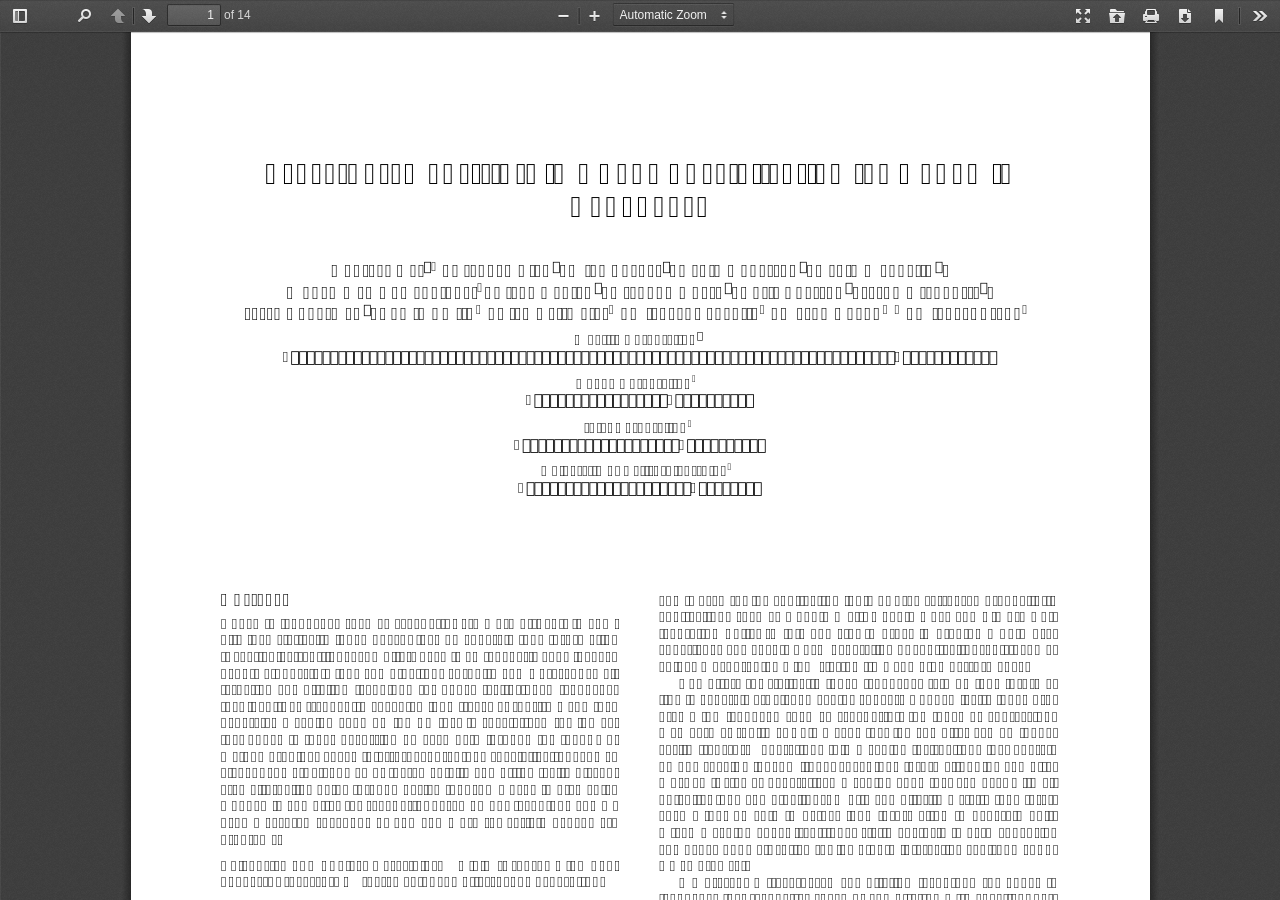
<file: mysite/pdfjs-dist/web/viewer.html>
<!DOCTYPE html>
<!--
Copyright 2012 Mozilla Foundation

Licensed under the Apache License, Version 2.0 (the "License");
you may not use this file except in compliance with the License.
You may obtain a copy of the License at

    http://www.apache.org/licenses/LICENSE-2.0

Unless required by applicable law or agreed to in writing, software
distributed under the License is distributed on an "AS IS" BASIS,
WITHOUT WARRANTIES OR CONDITIONS OF ANY KIND, either express or implied.
See the License for the specific language governing permissions and
limitations under the License.

Adobe CMap resources are covered by their own copyright but the same license:

    Copyright 1990-2015 Adobe Systems Incorporated.

See https://github.com/adobe-type-tools/cmap-resources
-->
<html dir="ltr" mozdisallowselectionprint>
  <head>
    <meta charset="utf-8">
    <meta name="viewport" content="width=device-width, initial-scale=1, maximum-scale=1">
    <meta name="google" content="notranslate">
    <meta http-equiv="X-UA-Compatible" content="IE=edge">
    <title>PDF.js viewer</title>


    <link rel="stylesheet" href="viewer.css">


<!-- This snippet is used in production (included from viewer.html) -->
<link rel="resource" type="application/l10n" href="locale/locale.properties">
<script src="../build/pdf.js"></script>


    <script src="viewer.js"></script>

  </head>

  <body tabindex="1" class="loadingInProgress">
    <div id="outerContainer">

      <div id="sidebarContainer">
        <div id="toolbarSidebar">
          <div class="splitToolbarButton toggled">
            <button id="viewThumbnail" class="toolbarButton toggled" title="Show Thumbnails" tabindex="2" data-l10n-id="thumbs">
               <span data-l10n-id="thumbs_label">Thumbnails</span>
            </button>
            <button id="viewOutline" class="toolbarButton" title="Show Document Outline (double-click to expand/collapse all items)" tabindex="3" data-l10n-id="document_outline">
               <span data-l10n-id="document_outline_label">Document Outline</span>
            </button>
            <button id="viewAttachments" class="toolbarButton" title="Show Attachments" tabindex="4" data-l10n-id="attachments">
               <span data-l10n-id="attachments_label">Attachments</span>
            </button>
          </div>
        </div>
        <div id="sidebarContent">
          <div id="thumbnailView">
          </div>
          <div id="outlineView" class="hidden">
          </div>
          <div id="attachmentsView" class="hidden">
          </div>
        </div>
        <div id="sidebarResizer" class="hidden"></div>
      </div>  <!-- sidebarContainer -->

      <div id="mainContainer">
        <div class="findbar hidden doorHanger" id="findbar">
          <div id="findbarInputContainer">
            <input id="findInput" class="toolbarField" title="Find" placeholder="Find in document…" tabindex="91" data-l10n-id="find_input">
            <div class="splitToolbarButton">
              <button id="findPrevious" class="toolbarButton findPrevious" title="Find the previous occurrence of the phrase" tabindex="92" data-l10n-id="find_previous">
                <span data-l10n-id="find_previous_label">Previous</span>
              </button>
              <div class="splitToolbarButtonSeparator"></div>
              <button id="findNext" class="toolbarButton findNext" title="Find the next occurrence of the phrase" tabindex="93" data-l10n-id="find_next">
                <span data-l10n-id="find_next_label">Next</span>
              </button>
            </div>
          </div>

          <div id="findbarOptionsOneContainer">
            <input type="checkbox" id="findHighlightAll" class="toolbarField" tabindex="94">
            <label for="findHighlightAll" class="toolbarLabel" data-l10n-id="find_highlight">Highlight all</label>
            <input type="checkbox" id="findMatchCase" class="toolbarField" tabindex="95">
            <label for="findMatchCase" class="toolbarLabel" data-l10n-id="find_match_case_label">Match case</label>
          </div>
          <div id="findbarOptionsTwoContainer">
            <input type="checkbox" id="findEntireWord" class="toolbarField" tabindex="96">
            <label for="findEntireWord" class="toolbarLabel" data-l10n-id="find_entire_word_label">Whole words</label>
            <span id="findResultsCount" class="toolbarLabel hidden"></span>
          </div>

          <div id="findbarMessageContainer">
            <span id="findMsg" class="toolbarLabel"></span>
          </div>
        </div>  <!-- findbar -->

        <div id="secondaryToolbar" class="secondaryToolbar hidden doorHangerRight">
          <div id="secondaryToolbarButtonContainer">
            <button id="secondaryPresentationMode" class="secondaryToolbarButton presentationMode visibleLargeView" title="Switch to Presentation Mode" tabindex="51" data-l10n-id="presentation_mode">
              <span data-l10n-id="presentation_mode_label">Presentation Mode</span>
            </button>

            <button id="secondaryOpenFile" class="secondaryToolbarButton openFile visibleLargeView" title="Open File" tabindex="52" data-l10n-id="open_file">
              <span data-l10n-id="open_file_label">Open</span>
            </button>

            <button id="secondaryPrint" class="secondaryToolbarButton print visibleMediumView" title="Print" tabindex="53" data-l10n-id="print">
              <span data-l10n-id="print_label">Print</span>
            </button>

            <button id="secondaryDownload" class="secondaryToolbarButton download visibleMediumView" title="Download" tabindex="54" data-l10n-id="download">
              <span data-l10n-id="download_label">Download</span>
            </button>

            <a href="#" id="secondaryViewBookmark" class="secondaryToolbarButton bookmark visibleSmallView" title="Current view (copy or open in new window)" tabindex="55" data-l10n-id="bookmark">
              <span data-l10n-id="bookmark_label">Current View</span>
            </a>

            <div class="horizontalToolbarSeparator visibleLargeView"></div>

            <button id="firstPage" class="secondaryToolbarButton firstPage" title="Go to First Page" tabindex="56" data-l10n-id="first_page">
              <span data-l10n-id="first_page_label">Go to First Page</span>
            </button>
            <button id="lastPage" class="secondaryToolbarButton lastPage" title="Go to Last Page" tabindex="57" data-l10n-id="last_page">
              <span data-l10n-id="last_page_label">Go to Last Page</span>
            </button>

            <div class="horizontalToolbarSeparator"></div>

            <button id="pageRotateCw" class="secondaryToolbarButton rotateCw" title="Rotate Clockwise" tabindex="58" data-l10n-id="page_rotate_cw">
              <span data-l10n-id="page_rotate_cw_label">Rotate Clockwise</span>
            </button>
            <button id="pageRotateCcw" class="secondaryToolbarButton rotateCcw" title="Rotate Counterclockwise" tabindex="59" data-l10n-id="page_rotate_ccw">
              <span data-l10n-id="page_rotate_ccw_label">Rotate Counterclockwise</span>
            </button>

            <div class="horizontalToolbarSeparator"></div>

            <button id="cursorSelectTool" class="secondaryToolbarButton selectTool toggled" title="Enable Text Selection Tool" tabindex="60" data-l10n-id="cursor_text_select_tool">
              <span data-l10n-id="cursor_text_select_tool_label">Text Selection Tool</span>
            </button>
            <button id="cursorHandTool" class="secondaryToolbarButton handTool" title="Enable Hand Tool" tabindex="61" data-l10n-id="cursor_hand_tool">
              <span data-l10n-id="cursor_hand_tool_label">Hand Tool</span>
            </button>

            <div class="horizontalToolbarSeparator"></div>

            <button id="scrollVertical" class="secondaryToolbarButton scrollModeButtons scrollVertical toggled" title="Use Vertical Scrolling" tabindex="62" data-l10n-id="scroll_vertical">
              <span data-l10n-id="scroll_vertical_label">Vertical Scrolling</span>
            </button>
            <button id="scrollHorizontal" class="secondaryToolbarButton scrollModeButtons scrollHorizontal" title="Use Horizontal Scrolling" tabindex="63" data-l10n-id="scroll_horizontal">
              <span data-l10n-id="scroll_horizontal_label">Horizontal Scrolling</span>
            </button>
            <button id="scrollWrapped" class="secondaryToolbarButton scrollModeButtons scrollWrapped" title="Use Wrapped Scrolling" tabindex="64" data-l10n-id="scroll_wrapped">
              <span data-l10n-id="scroll_wrapped_label">Wrapped Scrolling</span>
            </button>

            <div class="horizontalToolbarSeparator scrollModeButtons"></div>

            <button id="spreadNone" class="secondaryToolbarButton spreadModeButtons spreadNone toggled" title="Do not join page spreads" tabindex="65" data-l10n-id="spread_none">
              <span data-l10n-id="spread_none_label">No Spreads</span>
            </button>
            <button id="spreadOdd" class="secondaryToolbarButton spreadModeButtons spreadOdd" title="Join page spreads starting with odd-numbered pages" tabindex="66" data-l10n-id="spread_odd">
              <span data-l10n-id="spread_odd_label">Odd Spreads</span>
            </button>
            <button id="spreadEven" class="secondaryToolbarButton spreadModeButtons spreadEven" title="Join page spreads starting with even-numbered pages" tabindex="67" data-l10n-id="spread_even">
              <span data-l10n-id="spread_even_label">Even Spreads</span>
            </button>

            <div class="horizontalToolbarSeparator spreadModeButtons"></div>

            <button id="documentProperties" class="secondaryToolbarButton documentProperties" title="Document Properties…" tabindex="68" data-l10n-id="document_properties">
              <span data-l10n-id="document_properties_label">Document Properties…</span>
            </button>
          </div>
        </div>  <!-- secondaryToolbar -->

        <div class="toolbar">
          <div id="toolbarContainer">
            <div id="toolbarViewer">
              <div id="toolbarViewerLeft">
                <button id="sidebarToggle" class="toolbarButton" title="Toggle Sidebar" tabindex="11" data-l10n-id="toggle_sidebar">
                  <span data-l10n-id="toggle_sidebar_label">Toggle Sidebar</span>
                </button>
                <div class="toolbarButtonSpacer"></div>
                <button id="viewFind" class="toolbarButton" title="Find in Document" tabindex="12" data-l10n-id="findbar">
                  <span data-l10n-id="findbar_label">Find</span>
                </button>
                <div class="splitToolbarButton hiddenSmallView">
                  <button class="toolbarButton pageUp" title="Previous Page" id="previous" tabindex="13" data-l10n-id="previous">
                    <span data-l10n-id="previous_label">Previous</span>
                  </button>
                  <div class="splitToolbarButtonSeparator"></div>
                  <button class="toolbarButton pageDown" title="Next Page" id="next" tabindex="14" data-l10n-id="next">
                    <span data-l10n-id="next_label">Next</span>
                  </button>
                </div>
                <input type="number" id="pageNumber" class="toolbarField pageNumber" title="Page" value="1" size="4" min="1" tabindex="15" data-l10n-id="page">
                <span id="numPages" class="toolbarLabel"></span>
              </div>
              <div id="toolbarViewerRight">
                <button id="presentationMode" class="toolbarButton presentationMode hiddenLargeView" title="Switch to Presentation Mode" tabindex="31" data-l10n-id="presentation_mode">
                  <span data-l10n-id="presentation_mode_label">Presentation Mode</span>
                </button>

                <button id="openFile" class="toolbarButton openFile hiddenLargeView" title="Open File" tabindex="32" data-l10n-id="open_file">
                  <span data-l10n-id="open_file_label">Open</span>
                </button>

                <button id="print" class="toolbarButton print hiddenMediumView" title="Print" tabindex="33" data-l10n-id="print">
                  <span data-l10n-id="print_label">Print</span>
                </button>

                <button id="download" class="toolbarButton download hiddenMediumView" title="Download" tabindex="34" data-l10n-id="download">
                  <span data-l10n-id="download_label">Download</span>
                </button>
                <a href="#" id="viewBookmark" class="toolbarButton bookmark hiddenSmallView" title="Current view (copy or open in new window)" tabindex="35" data-l10n-id="bookmark">
                  <span data-l10n-id="bookmark_label">Current View</span>
                </a>

                <div class="verticalToolbarSeparator hiddenSmallView"></div>

                <button id="secondaryToolbarToggle" class="toolbarButton" title="Tools" tabindex="36" data-l10n-id="tools">
                  <span data-l10n-id="tools_label">Tools</span>
                </button>
              </div>
              <div id="toolbarViewerMiddle">
                <div class="splitToolbarButton">
                  <button id="zoomOut" class="toolbarButton zoomOut" title="Zoom Out" tabindex="21" data-l10n-id="zoom_out">
                    <span data-l10n-id="zoom_out_label">Zoom Out</span>
                  </button>
                  <div class="splitToolbarButtonSeparator"></div>
                  <button id="zoomIn" class="toolbarButton zoomIn" title="Zoom In" tabindex="22" data-l10n-id="zoom_in">
                    <span data-l10n-id="zoom_in_label">Zoom In</span>
                   </button>
                </div>
                <span id="scaleSelectContainer" class="dropdownToolbarButton">
                  <select id="scaleSelect" title="Zoom" tabindex="23" data-l10n-id="zoom">
                    <option id="pageAutoOption" title="" value="auto" selected="selected" data-l10n-id="page_scale_auto">Automatic Zoom</option>
                    <option id="pageActualOption" title="" value="page-actual" data-l10n-id="page_scale_actual">Actual Size</option>
                    <option id="pageFitOption" title="" value="page-fit" data-l10n-id="page_scale_fit">Page Fit</option>
                    <option id="pageWidthOption" title="" value="page-width" data-l10n-id="page_scale_width">Page Width</option>
                    <option id="customScaleOption" title="" value="custom" disabled="disabled" hidden="true"></option>
                    <option title="" value="0.5" data-l10n-id="page_scale_percent" data-l10n-args='{ "scale": 50 }'>50%</option>
                    <option title="" value="0.75" data-l10n-id="page_scale_percent" data-l10n-args='{ "scale": 75 }'>75%</option>
                    <option title="" value="1" data-l10n-id="page_scale_percent" data-l10n-args='{ "scale": 100 }'>100%</option>
                    <option title="" value="1.25" data-l10n-id="page_scale_percent" data-l10n-args='{ "scale": 125 }'>125%</option>
                    <option title="" value="1.5" data-l10n-id="page_scale_percent" data-l10n-args='{ "scale": 150 }'>150%</option>
                    <option title="" value="2" data-l10n-id="page_scale_percent" data-l10n-args='{ "scale": 200 }'>200%</option>
                    <option title="" value="3" data-l10n-id="page_scale_percent" data-l10n-args='{ "scale": 300 }'>300%</option>
                    <option title="" value="4" data-l10n-id="page_scale_percent" data-l10n-args='{ "scale": 400 }'>400%</option>
                  </select>
                </span>
              </div>
            </div>
            <div id="loadingBar">
              <div class="progress">
                <div class="glimmer">
                </div>
              </div>
            </div>
          </div>
        </div>

        <menu type="context" id="viewerContextMenu">
          <menuitem id="contextFirstPage" label="First Page"
                    data-l10n-id="first_page"></menuitem>
          <menuitem id="contextLastPage" label="Last Page"
                    data-l10n-id="last_page"></menuitem>
          <menuitem id="contextPageRotateCw" label="Rotate Clockwise"
                    data-l10n-id="page_rotate_cw"></menuitem>
          <menuitem id="contextPageRotateCcw" label="Rotate Counter-Clockwise"
                    data-l10n-id="page_rotate_ccw"></menuitem>
        </menu>

        <div id="viewerContainer" tabindex="0">
          <div id="viewer" class="pdfViewer"></div>
        </div>

        <div id="errorWrapper" hidden='true'>
          <div id="errorMessageLeft">
            <span id="errorMessage"></span>
            <button id="errorShowMore" data-l10n-id="error_more_info">
              More Information
            </button>
            <button id="errorShowLess" data-l10n-id="error_less_info" hidden='true'>
              Less Information
            </button>
          </div>
          <div id="errorMessageRight">
            <button id="errorClose" data-l10n-id="error_close">
              Close
            </button>
          </div>
          <div class="clearBoth"></div>
          <textarea id="errorMoreInfo" hidden='true' readonly="readonly"></textarea>
        </div>
      </div> <!-- mainContainer -->

      <div id="overlayContainer" class="hidden">
        <div id="passwordOverlay" class="container hidden">
          <div class="dialog">
            <div class="row">
              <p id="passwordText" data-l10n-id="password_label">Enter the password to open this PDF file:</p>
            </div>
            <div class="row">
              <input type="password" id="password" class="toolbarField">
            </div>
            <div class="buttonRow">
              <button id="passwordCancel" class="overlayButton"><span data-l10n-id="password_cancel">Cancel</span></button>
              <button id="passwordSubmit" class="overlayButton"><span data-l10n-id="password_ok">OK</span></button>
            </div>
          </div>
        </div>
        <div id="documentPropertiesOverlay" class="container hidden">
          <div class="dialog">
            <div class="row">
              <span data-l10n-id="document_properties_file_name">File name:</span> <p id="fileNameField">-</p>
            </div>
            <div class="row">
              <span data-l10n-id="document_properties_file_size">File size:</span> <p id="fileSizeField">-</p>
            </div>
            <div class="separator"></div>
            <div class="row">
              <span data-l10n-id="document_properties_title">Title:</span> <p id="titleField">-</p>
            </div>
            <div class="row">
              <span data-l10n-id="document_properties_author">Author:</span> <p id="authorField">-</p>
            </div>
            <div class="row">
              <span data-l10n-id="document_properties_subject">Subject:</span> <p id="subjectField">-</p>
            </div>
            <div class="row">
              <span data-l10n-id="document_properties_keywords">Keywords:</span> <p id="keywordsField">-</p>
            </div>
            <div class="row">
              <span data-l10n-id="document_properties_creation_date">Creation Date:</span> <p id="creationDateField">-</p>
            </div>
            <div class="row">
              <span data-l10n-id="document_properties_modification_date">Modification Date:</span> <p id="modificationDateField">-</p>
            </div>
            <div class="row">
              <span data-l10n-id="document_properties_creator">Creator:</span> <p id="creatorField">-</p>
            </div>
            <div class="separator"></div>
            <div class="row">
              <span data-l10n-id="document_properties_producer">PDF Producer:</span> <p id="producerField">-</p>
            </div>
            <div class="row">
              <span data-l10n-id="document_properties_version">PDF Version:</span> <p id="versionField">-</p>
            </div>
            <div class="row">
              <span data-l10n-id="document_properties_page_count">Page Count:</span> <p id="pageCountField">-</p>
            </div>
            <div class="row">
              <span data-l10n-id="document_properties_page_size">Page Size:</span> <p id="pageSizeField">-</p>
            </div>
            <div class="separator"></div>
            <div class="row">
              <span data-l10n-id="document_properties_linearized">Fast Web View:</span> <p id="linearizedField">-</p>
            </div>
            <div class="buttonRow">
              <button id="documentPropertiesClose" class="overlayButton"><span data-l10n-id="document_properties_close">Close</span></button>
            </div>
          </div>
        </div>
        <div id="printServiceOverlay" class="container hidden">
          <div class="dialog">
            <div class="row">
              <span data-l10n-id="print_progress_message">Preparing document for printing…</span>
            </div>
            <div class="row">
              <progress value="0" max="100"></progress>
              <span data-l10n-id="print_progress_percent" data-l10n-args='{ "progress": 0 }' class="relative-progress">0%</span>
            </div>
            <div class="buttonRow">
              <button id="printCancel" class="overlayButton"><span data-l10n-id="print_progress_close">Cancel</span></button>
            </div>
          </div>
        </div>
      </div>  <!-- overlayContainer -->

    </div> <!-- outerContainer -->
    <div id="printContainer"></div>
  </body>
</html>
</file>
<file: mysite/pdfjs-dist/web/viewer.css>
/* Copyright 2014 Mozilla Foundation
 *
 * Licensed under the Apache License, Version 2.0 (the "License");
 * you may not use this file except in compliance with the License.
 * You may obtain a copy of the License at
 *
 *     http://www.apache.org/licenses/LICENSE-2.0
 *
 * Unless required by applicable law or agreed to in writing, software
 * distributed under the License is distributed on an "AS IS" BASIS,
 * WITHOUT WARRANTIES OR CONDITIONS OF ANY KIND, either express or implied.
 * See the License for the specific language governing permissions and
 * limitations under the License.
 */

.textLayer {
  position: absolute;
  left: 0;
  top: 0;
  right: 0;
  bottom: 0;
  overflow: hidden;
  opacity: 0.2;
  line-height: 1.0;
}

.textLayer > span {
  color: transparent;
  position: absolute;
  white-space: pre;
  cursor: text;
  transform-origin: 0% 0%;
}

.textLayer .highlight {
  margin: -1px;
  padding: 1px;

  background-color: rgb(180, 0, 170);
  border-radius: 4px;
}

.textLayer .highlight.begin {
  border-radius: 4px 0px 0px 4px;
}

.textLayer .highlight.end {
  border-radius: 0px 4px 4px 0px;
}

.textLayer .highlight.middle {
  border-radius: 0px;
}

.textLayer .highlight.selected {
  background-color: rgb(0, 100, 0);
}

.textLayer ::-moz-selection { background: rgb(0,0,255); }

.textLayer ::selection { background: rgb(0,0,255); }

.textLayer .endOfContent {
  display: block;
  position: absolute;
  left: 0px;
  top: 100%;
  right: 0px;
  bottom: 0px;
  z-index: -1;
  cursor: default;
  -webkit-user-select: none;
     -moz-user-select: none;
      -ms-user-select: none;
          user-select: none;
}

.textLayer .endOfContent.active {
  top: 0px;
}


.annotationLayer section {
  position: absolute;
}

.annotationLayer .linkAnnotation > a,
.annotationLayer .buttonWidgetAnnotation.pushButton > a {
  position: absolute;
  font-size: 1em;
  top: 0;
  left: 0;
  width: 100%;
  height: 100%;
}

.annotationLayer .linkAnnotation > a:hover,
.annotationLayer .buttonWidgetAnnotation.pushButton > a:hover {
  opacity: 0.2;
  background: #ff0;
  box-shadow: 0px 2px 10px #ff0;
}

.annotationLayer .textAnnotation img {
  position: absolute;
  cursor: pointer;
}

.annotationLayer .textWidgetAnnotation input,
.annotationLayer .textWidgetAnnotation textarea,
.annotationLayer .choiceWidgetAnnotation select,
.annotationLayer .buttonWidgetAnnotation.checkBox input,
.annotationLayer .buttonWidgetAnnotation.radioButton input {
  background-color: rgba(0, 54, 255, 0.13);
  border: 1px solid transparent;
  box-sizing: border-box;
  font-size: 9px;
  height: 100%;
  margin: 0;
  padding: 0 3px;
  vertical-align: top;
  width: 100%;
}

.annotationLayer .choiceWidgetAnnotation select option {
  padding: 0;
}

.annotationLayer .buttonWidgetAnnotation.radioButton input {
  border-radius: 50%;
}

.annotationLayer .textWidgetAnnotation textarea {
  font: message-box;
  font-size: 9px;
  resize: none;
}

.annotationLayer .textWidgetAnnotation input[disabled],
.annotationLayer .textWidgetAnnotation textarea[disabled],
.annotationLayer .choiceWidgetAnnotation select[disabled],
.annotationLayer .buttonWidgetAnnotation.checkBox input[disabled],
.annotationLayer .buttonWidgetAnnotation.radioButton input[disabled] {
  background: none;
  border: 1px solid transparent;
  cursor: not-allowed;
}

.annotationLayer .textWidgetAnnotation input:hover,
.annotationLayer .textWidgetAnnotation textarea:hover,
.annotationLayer .choiceWidgetAnnotation select:hover,
.annotationLayer .buttonWidgetAnnotation.checkBox input:hover,
.annotationLayer .buttonWidgetAnnotation.radioButton input:hover {
  border: 1px solid #000;
}

.annotationLayer .textWidgetAnnotation input:focus,
.annotationLayer .textWidgetAnnotation textarea:focus,
.annotationLayer .choiceWidgetAnnotation select:focus {
  background: none;
  border: 1px solid transparent;
}

.annotationLayer .buttonWidgetAnnotation.checkBox input:checked:before,
.annotationLayer .buttonWidgetAnnotation.checkBox input:checked:after,
.annotationLayer .buttonWidgetAnnotation.radioButton input:checked:before {
  background-color: #000;
  content: '';
  display: block;
  position: absolute;
}

.annotationLayer .buttonWidgetAnnotation.checkBox input:checked:before,
.annotationLayer .buttonWidgetAnnotation.checkBox input:checked:after {
  height: 80%;
  left: 45%;
  width: 1px;
}

.annotationLayer .buttonWidgetAnnotation.checkBox input:checked:before {
  transform: rotate(45deg);
}

.annotationLayer .buttonWidgetAnnotation.checkBox input:checked:after {
  transform: rotate(-45deg);
}

.annotationLayer .buttonWidgetAnnotation.radioButton input:checked:before {
  border-radius: 50%;
  height: 50%;
  left: 30%;
  top: 20%;
  width: 50%;
}

.annotationLayer .textWidgetAnnotation input.comb {
  font-family: monospace;
  padding-left: 2px;
  padding-right: 0;
}

.annotationLayer .textWidgetAnnotation input.comb:focus {
  /*
   * Letter spacing is placed on the right side of each character. Hence, the
   * letter spacing of the last character may be placed outside the visible
   * area, causing horizontal scrolling. We avoid this by extending the width
   * when the element has focus and revert this when it loses focus.
   */
  width: 115%;
}

.annotationLayer .buttonWidgetAnnotation.checkBox input,
.annotationLayer .buttonWidgetAnnotation.radioButton input {
  -webkit-appearance: none;
     -moz-appearance: none;
          appearance: none;
  padding: 0;
}

.annotationLayer .popupWrapper {
  position: absolute;
  width: 20em;
}

.annotationLayer .popup {
  position: absolute;
  z-index: 200;
  max-width: 20em;
  background-color: #FFFF99;
  box-shadow: 0px 2px 5px #888;
  border-radius: 2px;
  padding: 6px;
  margin-left: 5px;
  cursor: pointer;
  font: message-box;
  font-size: 9px;
  word-wrap: break-word;
}

.annotationLayer .popup > * {
  font-size: 9px;
}

.annotationLayer .popup h1 {
  display: inline-block;
}

.annotationLayer .popup span {
  display: inline-block;
  margin-left: 5px;
}

.annotationLayer .popup p {
  border-top: 1px solid #333;
  margin-top: 2px;
  padding-top: 2px;
}

.annotationLayer .highlightAnnotation,
.annotationLayer .underlineAnnotation,
.annotationLayer .squigglyAnnotation,
.annotationLayer .strikeoutAnnotation,
.annotationLayer .freeTextAnnotation,
.annotationLayer .lineAnnotation svg line,
.annotationLayer .squareAnnotation svg rect,
.annotationLayer .circleAnnotation svg ellipse,
.annotationLayer .polylineAnnotation svg polyline,
.annotationLayer .polygonAnnotation svg polygon,
.annotationLayer .caretAnnotation,
.annotationLayer .inkAnnotation svg polyline,
.annotationLayer .stampAnnotation,
.annotationLayer .fileAttachmentAnnotation {
  cursor: pointer;
}

.pdfViewer .canvasWrapper {
  overflow: hidden;
}

.pdfViewer .page {
  direction: ltr;
  width: 816px;
  height: 1056px;
  margin: 1px auto -8px auto;
  position: relative;
  overflow: visible;
  border: 9px solid transparent;
  background-clip: content-box;
  -o-border-image: url(images/shadow.png) 9 9 repeat;
     border-image: url(images/shadow.png) 9 9 repeat;
  background-color: white;
}

.pdfViewer.removePageBorders .page {
  margin: 0px auto 10px auto;
  border: none;
}

.pdfViewer.singlePageView {
  display: inline-block;
}

.pdfViewer.singlePageView .page {
  margin: 0;
  border: none;
}

.pdfViewer.scrollHorizontal, .pdfViewer.scrollWrapped, .spread {
  margin-left: 3.5px;
  margin-right: 3.5px;
  text-align: center;
}

.pdfViewer.scrollHorizontal, .spread {
  white-space: nowrap;
}

.pdfViewer.removePageBorders,
.pdfViewer.scrollHorizontal .spread,
.pdfViewer.scrollWrapped .spread {
  margin-left: 0;
  margin-right: 0;
}

.spread .page,
.pdfViewer.scrollHorizontal .page,
.pdfViewer.scrollWrapped .page,
.pdfViewer.scrollHorizontal .spread,
.pdfViewer.scrollWrapped .spread {
  display: inline-block;
  vertical-align: middle;
}

.spread .page,
.pdfViewer.scrollHorizontal .page,
.pdfViewer.scrollWrapped .page {
  margin-left: -3.5px;
  margin-right: -3.5px;
}

.pdfViewer.removePageBorders .spread .page,
.pdfViewer.removePageBorders.scrollHorizontal .page,
.pdfViewer.removePageBorders.scrollWrapped .page {
  margin-left: 5px;
  margin-right: 5px;
}

.pdfViewer .page canvas {
  margin: 0;
  display: block;
}

.pdfViewer .page canvas[hidden] {
  display: none;
}

.pdfViewer .page .loadingIcon {
  position: absolute;
  display: block;
  left: 0;
  top: 0;
  right: 0;
  bottom: 0;
  background: url('images/loading-icon.gif') center no-repeat;
}

.pdfPresentationMode .pdfViewer {
  margin-left: 0;
  margin-right: 0;
}

.pdfPresentationMode .pdfViewer .page,
.pdfPresentationMode .pdfViewer .spread {
  display: block;
}

.pdfPresentationMode .pdfViewer .page,
.pdfPresentationMode .pdfViewer.removePageBorders .page {
  margin-left: auto;
  margin-right: auto;
}

.pdfPresentationMode:-ms-fullscreen .pdfViewer .page {
  margin-bottom: 100% !important;
}

.pdfPresentationMode:-webkit-full-screen .pdfViewer .page {
  margin-bottom: 100%;
  border: 0;
}

.pdfPresentationMode:-moz-full-screen .pdfViewer .page {
  margin-bottom: 100%;
  border: 0;
}

.pdfPresentationMode:fullscreen .pdfViewer .page {
  margin-bottom: 100%;
  border: 0;
}

:root {
  --sidebar-width: 200px;
}

* {
  padding: 0;
  margin: 0;
}

html {
  height: 100%;
  width: 100%;
  /* Font size is needed to make the activity bar the correct size. */
  font-size: 10px;
}

body {
  height: 100%;
  width: 100%;
  background-color: #404040;
  background-image: url(images/texture.png);
}

body,
input,
button,
select {
  font: message-box;
  outline: none;
}

.hidden {
  display: none !important;
}
[hidden] {
  display: none !important;
}

#viewerContainer.pdfPresentationMode:-ms-fullscreen {
  top: 0px !important;
  overflow: hidden !important;
}

#viewerContainer.pdfPresentationMode:-ms-fullscreen::-ms-backdrop {
  background-color: #000;
}

#viewerContainer.pdfPresentationMode:-webkit-full-screen {
  top: 0px;
  border-top: 2px solid transparent;
  background-color: #000;
  width: 100%;
  height: 100%;
  overflow: hidden;
  cursor: none;
  -webkit-user-select: none;
          user-select: none;
}

#viewerContainer.pdfPresentationMode:-moz-full-screen {
  top: 0px;
  border-top: 2px solid transparent;
  background-color: #000;
  width: 100%;
  height: 100%;
  overflow: hidden;
  cursor: none;
  -moz-user-select: none;
       user-select: none;
}

#viewerContainer.pdfPresentationMode:-ms-fullscreen {
  top: 0px;
  border-top: 2px solid transparent;
  background-color: #000;
  width: 100%;
  height: 100%;
  overflow: hidden;
  cursor: none;
  -ms-user-select: none;
      user-select: none;
}

#viewerContainer.pdfPresentationMode:fullscreen {
  top: 0px;
  border-top: 2px solid transparent;
  background-color: #000;
  width: 100%;
  height: 100%;
  overflow: hidden;
  cursor: none;
  -webkit-user-select: none;
     -moz-user-select: none;
      -ms-user-select: none;
          user-select: none;
}

.pdfPresentationMode:-webkit-full-screen a:not(.internalLink) {
  display: none;
}

.pdfPresentationMode:-moz-full-screen a:not(.internalLink) {
  display: none;
}

.pdfPresentationMode:-ms-fullscreen a:not(.internalLink) {
  display: none;
}

.pdfPresentationMode:fullscreen a:not(.internalLink) {
  display: none;
}

.pdfPresentationMode:-webkit-full-screen .textLayer > span {
  cursor: none;
}

.pdfPresentationMode:-moz-full-screen .textLayer > span {
  cursor: none;
}

.pdfPresentationMode:-ms-fullscreen .textLayer > span {
  cursor: none;
}

.pdfPresentationMode:fullscreen .textLayer > span {
  cursor: none;
}

.pdfPresentationMode.pdfPresentationModeControls > *,
.pdfPresentationMode.pdfPresentationModeControls .textLayer > span {
  cursor: default;
}

#outerContainer {
  width: 100%;
  height: 100%;
  position: relative;
}

#sidebarContainer {
  position: absolute;
  top: 32px;
  bottom: 0;
  width: 200px; /* Here, and elsewhere below, keep the constant value for compatibility
                   with older browsers that lack support for CSS variables. */
  width: var(--sidebar-width);
  visibility: hidden;
  z-index: 100;
  border-top: 1px solid #333;

  transition-duration: 200ms;
  transition-timing-function: ease;
}
html[dir='ltr'] #sidebarContainer {
  transition-property: left;
  left: -200px;
  left: calc(-1 * var(--sidebar-width));
}
html[dir='rtl'] #sidebarContainer {
  transition-property: right;
  right: -200px;
  right: calc(-1 * var(--sidebar-width));
}

.loadingInProgress #sidebarContainer {
  top: 36px;
}

#outerContainer.sidebarResizing #sidebarContainer {
  /* Improve responsiveness and avoid visual glitches when the sidebar is resized. */
  transition-duration: 0s;
  /* Prevent e.g. the thumbnails being selected when the sidebar is resized. */
  -webkit-user-select: none;
     -moz-user-select: none;
      -ms-user-select: none;
          user-select: none;
}

#outerContainer.sidebarMoving #sidebarContainer,
#outerContainer.sidebarOpen #sidebarContainer {
  visibility: visible;
}
html[dir='ltr'] #outerContainer.sidebarOpen #sidebarContainer {
  left: 0px;
}
html[dir='rtl'] #outerContainer.sidebarOpen #sidebarContainer {
  right: 0px;
}

#mainContainer {
  position: absolute;
  top: 0;
  right: 0;
  bottom: 0;
  left: 0;
  min-width: 320px;
}

#sidebarContent {
  top: 32px;
  bottom: 0;
  overflow: auto;
  -webkit-overflow-scrolling: touch;
  position: absolute;
  width: 100%;
  background-color: hsla(0,0%,0%,.1);
}
html[dir='ltr'] #sidebarContent {
  left: 0;
  box-shadow: inset -1px 0 0 hsla(0,0%,0%,.25);
}
html[dir='rtl'] #sidebarContent {
  right: 0;
  box-shadow: inset 1px 0 0 hsla(0,0%,0%,.25);
}

#viewerContainer {
  overflow: auto;
  -webkit-overflow-scrolling: touch;
  position: absolute;
  top: 32px;
  right: 0;
  bottom: 0;
  left: 0;
  outline: none;
}
#viewerContainer:not(.pdfPresentationMode) {
  transition-duration: 200ms;
  transition-timing-function: ease;
}
html[dir='ltr'] #viewerContainer {
  box-shadow: inset 1px 0 0 hsla(0,0%,100%,.05);
}
html[dir='rtl'] #viewerContainer {
  box-shadow: inset -1px 0 0 hsla(0,0%,100%,.05);
}

#outerContainer.sidebarResizing #viewerContainer {
  /* Improve responsiveness and avoid visual glitches when the sidebar is resized. */
  transition-duration: 0s;
}

html[dir='ltr'] #outerContainer.sidebarOpen #viewerContainer:not(.pdfPresentationMode) {
  transition-property: left;
  left: 200px;
  left: var(--sidebar-width);
}
html[dir='rtl'] #outerContainer.sidebarOpen #viewerContainer:not(.pdfPresentationMode) {
  transition-property: right;
  right: 200px;
  right: var(--sidebar-width);
}

.toolbar {
  position: relative;
  left: 0;
  right: 0;
  z-index: 9999;
  cursor: default;
}

#toolbarContainer {
  width: 100%;
}

#toolbarSidebar {
  width: 100%;
  height: 32px;
  background-color: #424242; /* fallback */
  background-image: url(images/texture.png),
                    linear-gradient(hsla(0,0%,30%,.99), hsla(0,0%,25%,.95));
}
html[dir='ltr'] #toolbarSidebar {
  box-shadow: inset -1px 0 0 rgba(0, 0, 0, 0.25),
              inset 0 -1px 0 hsla(0,0%,100%,.05),
              0 1px 0 hsla(0,0%,0%,.15),
              0 0 1px hsla(0,0%,0%,.1);
}
html[dir='rtl'] #toolbarSidebar {
  box-shadow: inset 1px 0 0 rgba(0, 0, 0, 0.25),
              inset 0 1px 0 hsla(0,0%,100%,.05),
              0 1px 0 hsla(0,0%,0%,.15),
              0 0 1px hsla(0,0%,0%,.1);
}

#sidebarResizer {
  position: absolute;
  top: 0;
  bottom: 0;
  width: 6px;
  z-index: 200;
  cursor: ew-resize;
}
html[dir='ltr'] #sidebarResizer {
  right: -6px;
}
html[dir='rtl'] #sidebarResizer {
  left: -6px;
}

#toolbarContainer, .findbar, .secondaryToolbar {
  position: relative;
  height: 32px;
  background-color: #474747; /* fallback */
  background-image: url(images/texture.png),
                    linear-gradient(hsla(0,0%,32%,.99), hsla(0,0%,27%,.95));
}
html[dir='ltr'] #toolbarContainer, .findbar, .secondaryToolbar {
  box-shadow: inset 0 1px 1px hsla(0,0%,0%,.15),
              inset 0 -1px 0 hsla(0,0%,100%,.05),
              0 1px 0 hsla(0,0%,0%,.15),
              0 1px 1px hsla(0,0%,0%,.1);
}
html[dir='rtl'] #toolbarContainer, .findbar, .secondaryToolbar {
  box-shadow: inset 0 1px 1px hsla(0,0%,0%,.15),
              inset 0 -1px 0 hsla(0,0%,100%,.05),
              0 1px 0 hsla(0,0%,0%,.15),
              0 1px 1px hsla(0,0%,0%,.1);
}

#toolbarViewer {
  height: 32px;
}

#loadingBar {
  position: relative;
  width: 100%;
  height: 4px;
  background-color: #333;
  border-bottom: 1px solid #333;
}

#loadingBar .progress {
  position: absolute;
  top: 0;
  left: 0;
  width: 0%;
  height: 100%;
  background-color: #ddd;
  overflow: hidden;
  transition: width 200ms;
}

@-webkit-keyframes progressIndeterminate {
  0% { left: -142px; }
  100% { left: 0; }
}

@keyframes progressIndeterminate {
  0% { left: -142px; }
  100% { left: 0; }
}

#loadingBar .progress.indeterminate {
  background-color: #999;
  transition: none;
}

#loadingBar .progress.indeterminate .glimmer {
  position: absolute;
  top: 0;
  left: 0;
  height: 100%;
  width: calc(100% + 150px);

  background: repeating-linear-gradient(135deg,
                                        #bbb 0, #999 5px,
                                        #999 45px, #ddd 55px,
                                        #ddd 95px, #bbb 100px);

  -webkit-animation: progressIndeterminate 950ms linear infinite;

          animation: progressIndeterminate 950ms linear infinite;
}

.findbar, .secondaryToolbar {
  top: 32px;
  position: absolute;
  z-index: 10000;
  height: auto;
  min-width: 16px;
  padding: 0px 6px 0px 6px;
  margin: 4px 2px 4px 2px;
  color: hsl(0,0%,85%);
  font-size: 12px;
  line-height: 14px;
  text-align: left;
  cursor: default;
}

.findbar {
  min-width: 300px;
}
.findbar > div {
  height: 32px;
}
.findbar.wrapContainers > div {
  clear: both;
}
.findbar.wrapContainers > div#findbarMessageContainer {
  height: auto;
}
html[dir='ltr'] .findbar {
  left: 68px;
}
html[dir='rtl'] .findbar {
  right: 68px;
}

.findbar label {
  -webkit-user-select: none;
     -moz-user-select: none;
      -ms-user-select: none;
          user-select: none;
}

#findInput {
  width: 200px;
}
#findInput::-webkit-input-placeholder {
  color: hsl(0, 0%, 75%);
}
#findInput::-moz-placeholder {
  font-style: italic;
}
#findInput:-ms-input-placeholder {
  font-style: italic;
}
#findInput::-ms-input-placeholder {
  font-style: italic;
}
#findInput::placeholder {
  font-style: italic;
}
#findInput[data-status="pending"] {
  background-image: url(images/loading-small.png);
  background-repeat: no-repeat;
  background-position: right;
}
html[dir='rtl'] #findInput[data-status="pending"] {
  background-position: left;
}

.secondaryToolbar {
  padding: 6px;
  height: auto;
  z-index: 30000;
}
html[dir='ltr'] .secondaryToolbar {
  right: 4px;
}
html[dir='rtl'] .secondaryToolbar {
  left: 4px;
}

#secondaryToolbarButtonContainer {
  max-width: 200px;
  max-height: 400px;
  overflow-y: auto;
  -webkit-overflow-scrolling: touch;
  margin-bottom: -4px;
}

#secondaryToolbarButtonContainer.hiddenScrollModeButtons > .scrollModeButtons,
#secondaryToolbarButtonContainer.hiddenSpreadModeButtons > .spreadModeButtons {
  display: none !important;
}

.doorHanger,
.doorHangerRight {
  border: 1px solid hsla(0,0%,0%,.5);
  border-radius: 2px;
  box-shadow: 0 1px 4px rgba(0, 0, 0, 0.3);
}
.doorHanger:after, .doorHanger:before,
.doorHangerRight:after, .doorHangerRight:before {
  bottom: 100%;
  border: solid transparent;
  content: " ";
  height: 0;
  width: 0;
  position: absolute;
  pointer-events: none;
}
.doorHanger:after,
.doorHangerRight:after {
  border-bottom-color: hsla(0,0%,32%,.99);
  border-width: 8px;
}
.doorHanger:before,
.doorHangerRight:before {
  border-bottom-color: hsla(0,0%,0%,.5);
  border-width: 9px;
}

html[dir='ltr'] .doorHanger:after,
html[dir='rtl'] .doorHangerRight:after {
  left: 13px;
  margin-left: -8px;
}

html[dir='ltr'] .doorHanger:before,
html[dir='rtl'] .doorHangerRight:before {
  left: 13px;
  margin-left: -9px;
}

html[dir='rtl'] .doorHanger:after,
html[dir='ltr'] .doorHangerRight:after {
  right: 13px;
  margin-right: -8px;
}

html[dir='rtl'] .doorHanger:before,
html[dir='ltr'] .doorHangerRight:before {
  right: 13px;
  margin-right: -9px;
}

#findResultsCount {
  background-color: hsl(0, 0%, 85%);
  color: hsl(0, 0%, 32%);
  text-align: center;
  padding: 3px 4px;
}

#findMsg {
  font-style: italic;
  color: #A6B7D0;
}
#findMsg:empty {
  display: none;
}

#findInput.notFound {
  background-color: rgb(255, 102, 102);
}

#toolbarViewerMiddle {
  position: absolute;
  left: 50%;
  transform: translateX(-50%);
}

html[dir='ltr'] #toolbarViewerLeft,
html[dir='rtl'] #toolbarViewerRight {
  float: left;
}
html[dir='ltr'] #toolbarViewerRight,
html[dir='rtl'] #toolbarViewerLeft {
  float: right;
}
html[dir='ltr'] #toolbarViewerLeft > *,
html[dir='ltr'] #toolbarViewerMiddle > *,
html[dir='ltr'] #toolbarViewerRight > *,
html[dir='ltr'] .findbar * {
  position: relative;
  float: left;
}
html[dir='rtl'] #toolbarViewerLeft > *,
html[dir='rtl'] #toolbarViewerMiddle > *,
html[dir='rtl'] #toolbarViewerRight > *,
html[dir='rtl'] .findbar * {
  position: relative;
  float: right;
}

html[dir='ltr'] .splitToolbarButton {
  margin: 3px 2px 4px 0;
  display: inline-block;
}
html[dir='rtl'] .splitToolbarButton {
  margin: 3px 0 4px 2px;
  display: inline-block;
}
html[dir='ltr'] .splitToolbarButton > .toolbarButton {
  border-radius: 0;
  float: left;
}
html[dir='rtl'] .splitToolbarButton > .toolbarButton {
  border-radius: 0;
  float: right;
}

.toolbarButton,
.secondaryToolbarButton,
.overlayButton {
  border: 0 none;
  background: none;
  width: 32px;
  height: 25px;
}

.toolbarButton > span {
  display: inline-block;
  width: 0;
  height: 0;
  overflow: hidden;
}

.toolbarButton[disabled],
.secondaryToolbarButton[disabled],
.overlayButton[disabled] {
  opacity: .5;
}

.splitToolbarButton.toggled .toolbarButton {
  margin: 0;
}

.splitToolbarButton:hover > .toolbarButton,
.splitToolbarButton:focus > .toolbarButton,
.splitToolbarButton.toggled > .toolbarButton,
.toolbarButton.textButton {
  background-color: hsla(0,0%,0%,.12);
  background-image: linear-gradient(hsla(0,0%,100%,.05), hsla(0,0%,100%,0));
  background-clip: padding-box;
  border: 1px solid hsla(0,0%,0%,.35);
  border-color: hsla(0,0%,0%,.32) hsla(0,0%,0%,.38) hsla(0,0%,0%,.42);
  box-shadow: 0 1px 0 hsla(0,0%,100%,.05) inset,
              0 0 1px hsla(0,0%,100%,.15) inset,
              0 1px 0 hsla(0,0%,100%,.05);
  transition-property: background-color, border-color, box-shadow;
  transition-duration: 150ms;
  transition-timing-function: ease;

}
.splitToolbarButton > .toolbarButton:hover,
.splitToolbarButton > .toolbarButton:focus,
.dropdownToolbarButton:hover,
.overlayButton:hover,
.overlayButton:focus,
.toolbarButton.textButton:hover,
.toolbarButton.textButton:focus {
  background-color: hsla(0,0%,0%,.2);
  box-shadow: 0 1px 0 hsla(0,0%,100%,.05) inset,
              0 0 1px hsla(0,0%,100%,.15) inset,
              0 0 1px hsla(0,0%,0%,.05);
  z-index: 199;
}
.splitToolbarButton > .toolbarButton {
  position: relative;
}
html[dir='ltr'] .splitToolbarButton > .toolbarButton:first-child,
html[dir='rtl'] .splitToolbarButton > .toolbarButton:last-child {
  position: relative;
  margin: 0;
  margin-right: -1px;
  border-top-left-radius: 2px;
  border-bottom-left-radius: 2px;
  border-right-color: transparent;
}
html[dir='ltr'] .splitToolbarButton > .toolbarButton:last-child,
html[dir='rtl'] .splitToolbarButton > .toolbarButton:first-child {
  position: relative;
  margin: 0;
  margin-left: -1px;
  border-top-right-radius: 2px;
  border-bottom-right-radius: 2px;
  border-left-color: transparent;
}
.splitToolbarButtonSeparator {
  padding: 8px 0;
  width: 1px;
  background-color: hsla(0,0%,0%,.5);
  z-index: 99;
  box-shadow: 0 0 0 1px hsla(0,0%,100%,.08);
  display: inline-block;
  margin: 5px 0;
}
html[dir='ltr'] .splitToolbarButtonSeparator {
  float: left;
}
html[dir='rtl'] .splitToolbarButtonSeparator {
  float: right;
}
.splitToolbarButton:hover > .splitToolbarButtonSeparator,
.splitToolbarButton.toggled > .splitToolbarButtonSeparator {
  padding: 12px 0;
  margin: 1px 0;
  box-shadow: 0 0 0 1px hsla(0,0%,100%,.03);
  transition-property: padding;
  transition-duration: 10ms;
  transition-timing-function: ease;
}

.toolbarButton,
.dropdownToolbarButton,
.secondaryToolbarButton,
.overlayButton {
  min-width: 16px;
  padding: 2px 6px 0;
  border: 1px solid transparent;
  border-radius: 2px;
  color: hsla(0,0%,100%,.8);
  font-size: 12px;
  line-height: 14px;
  -webkit-user-select: none;
     -moz-user-select: none;
      -ms-user-select: none;
          user-select: none;
  /* Opera does not support user-select, use <... unselectable="on"> instead */
  cursor: default;
  transition-property: background-color, border-color, box-shadow;
  transition-duration: 150ms;
  transition-timing-function: ease;
}

html[dir='ltr'] .toolbarButton,
html[dir='ltr'] .overlayButton,
html[dir='ltr'] .dropdownToolbarButton {
  margin: 3px 2px 4px 0;
}
html[dir='rtl'] .toolbarButton,
html[dir='rtl'] .overlayButton,
html[dir='rtl'] .dropdownToolbarButton {
  margin: 3px 0 4px 2px;
}

.toolbarButton:hover,
.toolbarButton:focus,
.dropdownToolbarButton,
.overlayButton,
.secondaryToolbarButton:hover,
.secondaryToolbarButton:focus {
  background-color: hsla(0,0%,0%,.12);
  background-image: linear-gradient(hsla(0,0%,100%,.05), hsla(0,0%,100%,0));
  background-clip: padding-box;
  border: 1px solid hsla(0,0%,0%,.35);
  border-color: hsla(0,0%,0%,.32) hsla(0,0%,0%,.38) hsla(0,0%,0%,.42);
  box-shadow: 0 1px 0 hsla(0,0%,100%,.05) inset,
              0 0 1px hsla(0,0%,100%,.15) inset,
              0 1px 0 hsla(0,0%,100%,.05);
}

.toolbarButton:hover:active,
.overlayButton:hover:active,
.dropdownToolbarButton:hover:active,
.secondaryToolbarButton:hover:active {
  background-color: hsla(0,0%,0%,.2);
  background-image: linear-gradient(hsla(0,0%,100%,.05), hsla(0,0%,100%,0));
  border-color: hsla(0,0%,0%,.35) hsla(0,0%,0%,.4) hsla(0,0%,0%,.45);
  box-shadow: 0 1px 1px hsla(0,0%,0%,.1) inset,
              0 0 1px hsla(0,0%,0%,.2) inset,
              0 1px 0 hsla(0,0%,100%,.05);
  transition-property: background-color, border-color, box-shadow;
  transition-duration: 10ms;
  transition-timing-function: linear;
}

.toolbarButton.toggled,
.splitToolbarButton.toggled > .toolbarButton.toggled,
.secondaryToolbarButton.toggled {
  background-color: hsla(0,0%,0%,.3);
  background-image: linear-gradient(hsla(0,0%,100%,.05), hsla(0,0%,100%,0));
  border-color: hsla(0,0%,0%,.4) hsla(0,0%,0%,.45) hsla(0,0%,0%,.5);
  box-shadow: 0 1px 1px hsla(0,0%,0%,.1) inset,
              0 0 1px hsla(0,0%,0%,.2) inset,
              0 1px 0 hsla(0,0%,100%,.05);
  transition-property: background-color, border-color, box-shadow;
  transition-duration: 10ms;
  transition-timing-function: linear;
}

.toolbarButton.toggled:hover:active,
.splitToolbarButton.toggled > .toolbarButton.toggled:hover:active,
.secondaryToolbarButton.toggled:hover:active {
  background-color: hsla(0,0%,0%,.4);
  border-color: hsla(0,0%,0%,.4) hsla(0,0%,0%,.5) hsla(0,0%,0%,.55);
  box-shadow: 0 1px 1px hsla(0,0%,0%,.2) inset,
              0 0 1px hsla(0,0%,0%,.3) inset,
              0 1px 0 hsla(0,0%,100%,.05);
}

.dropdownToolbarButton {
  width: 120px;
  max-width: 120px;
  padding: 0;
  overflow: hidden;
  background: url(images/toolbarButton-menuArrows.png) no-repeat;
}
html[dir='ltr'] .dropdownToolbarButton {
  background-position: 95%;
}
html[dir='rtl'] .dropdownToolbarButton {
  background-position: 5%;
}

.dropdownToolbarButton > select {
  min-width: 140px;
  font-size: 12px;
  color: hsl(0,0%,95%);
  margin: 0;
  padding: 3px 2px 2px;
  border: none;
  background: rgba(0,0,0,0); /* Opera does not support 'transparent' <select> background */
}

.dropdownToolbarButton > select > option {
  background: hsl(0,0%,24%);
}

#customScaleOption {
  display: none;
}

#pageWidthOption {
  border-bottom: 1px rgba(255, 255, 255, .5) solid;
}

html[dir='ltr'] .splitToolbarButton:first-child,
html[dir='ltr'] .toolbarButton:first-child,
html[dir='rtl'] .splitToolbarButton:last-child,
html[dir='rtl'] .toolbarButton:last-child {
  margin-left: 4px;
}
html[dir='ltr'] .splitToolbarButton:last-child,
html[dir='ltr'] .toolbarButton:last-child,
html[dir='rtl'] .splitToolbarButton:first-child,
html[dir='rtl'] .toolbarButton:first-child {
  margin-right: 4px;
}

.toolbarButtonSpacer {
  width: 30px;
  display: inline-block;
  height: 1px;
}

html[dir='ltr'] #findPrevious {
  margin-left: 3px;
}
html[dir='ltr'] #findNext {
  margin-right: 3px;
}

html[dir='rtl'] #findPrevious {
  margin-right: 3px;
}
html[dir='rtl'] #findNext {
  margin-left: 3px;
}

.toolbarButton::before,
.secondaryToolbarButton::before {
  /* All matching images have a size of 16x16
   * All relevant containers have a size of 32x25 */
  position: absolute;
  display: inline-block;
  top: 4px;
  left: 7px;
}

html[dir="ltr"] .secondaryToolbarButton::before {
  left: 4px;
}
html[dir="rtl"] .secondaryToolbarButton::before {
  right: 4px;
}

html[dir='ltr'] .toolbarButton#sidebarToggle::before {
  content: url(images/toolbarButton-sidebarToggle.png);
}
html[dir='rtl'] .toolbarButton#sidebarToggle::before {
  content: url(images/toolbarButton-sidebarToggle-rtl.png);
}

html[dir='ltr'] .toolbarButton#secondaryToolbarToggle::before {
  content: url(images/toolbarButton-secondaryToolbarToggle.png);
}
html[dir='rtl'] .toolbarButton#secondaryToolbarToggle::before {
  content: url(images/toolbarButton-secondaryToolbarToggle-rtl.png);
}

html[dir='ltr'] .toolbarButton.findPrevious::before {
  content: url(images/findbarButton-previous.png);
}
html[dir='rtl'] .toolbarButton.findPrevious::before {
  content: url(images/findbarButton-previous-rtl.png);
}

html[dir='ltr'] .toolbarButton.findNext::before {
  content: url(images/findbarButton-next.png);
}
html[dir='rtl'] .toolbarButton.findNext::before {
  content: url(images/findbarButton-next-rtl.png);
}

html[dir='ltr'] .toolbarButton.pageUp::before {
  content: url(images/toolbarButton-pageUp.png);
}
html[dir='rtl'] .toolbarButton.pageUp::before {
  content: url(images/toolbarButton-pageUp-rtl.png);
}

html[dir='ltr'] .toolbarButton.pageDown::before {
  content: url(images/toolbarButton-pageDown.png);
}
html[dir='rtl'] .toolbarButton.pageDown::before {
  content: url(images/toolbarButton-pageDown-rtl.png);
}

.toolbarButton.zoomOut::before {
  content: url(images/toolbarButton-zoomOut.png);
}

.toolbarButton.zoomIn::before {
  content: url(images/toolbarButton-zoomIn.png);
}

.toolbarButton.presentationMode::before,
.secondaryToolbarButton.presentationMode::before {
  content: url(images/toolbarButton-presentationMode.png);
}

.toolbarButton.print::before,
.secondaryToolbarButton.print::before {
  content: url(images/toolbarButton-print.png);
}

.toolbarButton.openFile::before,
.secondaryToolbarButton.openFile::before {
  content: url(images/toolbarButton-openFile.png);
}

.toolbarButton.download::before,
.secondaryToolbarButton.download::before {
  content: url(images/toolbarButton-download.png);
}

.toolbarButton.bookmark,
.secondaryToolbarButton.bookmark {
  box-sizing: border-box;
  outline: none;
  padding-top: 4px;
  text-decoration: none;
}
.secondaryToolbarButton.bookmark {
  padding-top: 5px;
}

.bookmark[href='#'] {
  opacity: .5;
  pointer-events: none;
}

.toolbarButton.bookmark::before,
.secondaryToolbarButton.bookmark::before {
  content: url(images/toolbarButton-bookmark.png);
}

#viewThumbnail.toolbarButton::before {
  content: url(images/toolbarButton-viewThumbnail.png);
}

html[dir="ltr"] #viewOutline.toolbarButton::before {
  content: url(images/toolbarButton-viewOutline.png);
}
html[dir="rtl"] #viewOutline.toolbarButton::before {
  content: url(images/toolbarButton-viewOutline-rtl.png);
}

#viewAttachments.toolbarButton::before {
  content: url(images/toolbarButton-viewAttachments.png);
}

#viewFind.toolbarButton::before {
  content: url(images/toolbarButton-search.png);
}

.toolbarButton.pdfSidebarNotification::after {
  position: absolute;
  display: inline-block;
  top: 1px;
  /* Create a filled circle, with a diameter of 9 pixels, using only CSS: */
  content: '';
  background-color: #70DB55;
  height: 9px;
  width: 9px;
  border-radius: 50%;
}
html[dir='ltr'] .toolbarButton.pdfSidebarNotification::after {
  left: 17px;
}
html[dir='rtl'] .toolbarButton.pdfSidebarNotification::after {
  right: 17px;
}

.secondaryToolbarButton {
  position: relative;
  margin: 0 0 4px 0;
  padding: 3px 0 1px 0;
  height: auto;
  min-height: 25px;
  width: auto;
  min-width: 100%;
  white-space: normal;
}
html[dir="ltr"] .secondaryToolbarButton {
  padding-left: 24px;
  text-align: left;
}
html[dir="rtl"] .secondaryToolbarButton {
  padding-right: 24px;
  text-align: right;
}
html[dir="ltr"] .secondaryToolbarButton.bookmark {
  padding-left: 27px;
}
html[dir="rtl"] .secondaryToolbarButton.bookmark {
  padding-right: 27px;
}

html[dir="ltr"] .secondaryToolbarButton > span {
  padding-right: 4px;
}
html[dir="rtl"] .secondaryToolbarButton > span {
  padding-left: 4px;
}

.secondaryToolbarButton.firstPage::before {
  content: url(images/secondaryToolbarButton-firstPage.png);
}

.secondaryToolbarButton.lastPage::before {
  content: url(images/secondaryToolbarButton-lastPage.png);
}

.secondaryToolbarButton.rotateCcw::before {
  content: url(images/secondaryToolbarButton-rotateCcw.png);
}

.secondaryToolbarButton.rotateCw::before {
  content: url(images/secondaryToolbarButton-rotateCw.png);
}

.secondaryToolbarButton.selectTool::before {
  content: url(images/secondaryToolbarButton-selectTool.png);
}

.secondaryToolbarButton.handTool::before {
  content: url(images/secondaryToolbarButton-handTool.png);
}

.secondaryToolbarButton.scrollVertical::before {
  content: url(images/secondaryToolbarButton-scrollVertical.png);
}

.secondaryToolbarButton.scrollHorizontal::before {
  content: url(images/secondaryToolbarButton-scrollHorizontal.png);
}

.secondaryToolbarButton.scrollWrapped::before {
  content: url(images/secondaryToolbarButton-scrollWrapped.png);
}

.secondaryToolbarButton.spreadNone::before {
  content: url(images/secondaryToolbarButton-spreadNone.png);
}

.secondaryToolbarButton.spreadOdd::before {
  content: url(images/secondaryToolbarButton-spreadOdd.png);
}

.secondaryToolbarButton.spreadEven::before {
  content: url(images/secondaryToolbarButton-spreadEven.png);
}

.secondaryToolbarButton.documentProperties::before {
  content: url(images/secondaryToolbarButton-documentProperties.png);
}

.verticalToolbarSeparator {
  display: block;
  padding: 8px 0;
  margin: 8px 4px;
  width: 1px;
  background-color: hsla(0,0%,0%,.5);
  box-shadow: 0 0 0 1px hsla(0,0%,100%,.08);
}
html[dir='ltr'] .verticalToolbarSeparator {
  margin-left: 2px;
}
html[dir='rtl'] .verticalToolbarSeparator {
  margin-right: 2px;
}

.horizontalToolbarSeparator {
  display: block;
  margin: 0 0 4px 0;
  height: 1px;
  width: 100%;
  background-color: hsla(0,0%,0%,.5);
  box-shadow: 0 0 0 1px hsla(0,0%,100%,.08);
}

.toolbarField {
  padding: 3px 6px;
  margin: 4px 0 4px 0;
  border: 1px solid transparent;
  border-radius: 2px;
  background-color: hsla(0,0%,100%,.09);
  background-image: linear-gradient(hsla(0,0%,100%,.05), hsla(0,0%,100%,0));
  background-clip: padding-box;
  border: 1px solid hsla(0,0%,0%,.35);
  border-color: hsla(0,0%,0%,.32) hsla(0,0%,0%,.38) hsla(0,0%,0%,.42);
  box-shadow: 0 1px 0 hsla(0,0%,0%,.05) inset,
              0 1px 0 hsla(0,0%,100%,.05);
  color: hsl(0,0%,95%);
  font-size: 12px;
  line-height: 14px;
  outline-style: none;
  transition-property: background-color, border-color, box-shadow;
  transition-duration: 150ms;
  transition-timing-function: ease;
}

.toolbarField[type=checkbox] {
  display: inline-block;
  margin: 8px 0px;
}

.toolbarField.pageNumber {
  -moz-appearance: textfield; /* hides the spinner in moz */
  min-width: 16px;
  text-align: right;
  width: 40px;
}

.toolbarField.pageNumber.visiblePageIsLoading {
  background-image: url(images/loading-small.png);
  background-repeat: no-repeat;
  background-position: 1px;
}

.toolbarField.pageNumber::-webkit-inner-spin-button,
.toolbarField.pageNumber::-webkit-outer-spin-button {
    -webkit-appearance: none;
    margin: 0;
}

.toolbarField:hover {
  background-color: hsla(0,0%,100%,.11);
  border-color: hsla(0,0%,0%,.4) hsla(0,0%,0%,.43) hsla(0,0%,0%,.45);
}

.toolbarField:focus {
  background-color: hsla(0,0%,100%,.15);
  border-color: hsla(204,100%,65%,.8) hsla(204,100%,65%,.85) hsla(204,100%,65%,.9);
}

.toolbarLabel {
  min-width: 16px;
  padding: 3px 6px 3px 2px;
  margin: 4px 2px 4px 0;
  border: 1px solid transparent;
  border-radius: 2px;
  color: hsl(0,0%,85%);
  font-size: 12px;
  line-height: 14px;
  text-align: left;
  -webkit-user-select: none;
     -moz-user-select: none;
      -ms-user-select: none;
          user-select: none;
  cursor: default;
}

#thumbnailView {
  position: absolute;
  width: calc(100% - 60px);
  top: 0;
  bottom: 0;
  padding: 10px 30px 0;
  overflow: auto;
  -webkit-overflow-scrolling: touch;
}

#thumbnailView > a:active,
#thumbnailView > a:focus {
  outline: 0;
}

.thumbnail {
  margin: 0 10px 5px 10px;
}
html[dir='ltr'] .thumbnail {
  float: left;
}
html[dir='rtl'] .thumbnail {
  float: right;
}

#thumbnailView > a:last-of-type > .thumbnail {
  margin-bottom: 10px;
}

#thumbnailView > a:last-of-type > .thumbnail:not([data-loaded]) {
  margin-bottom: 9px;
}

.thumbnail:not([data-loaded]) {
  border: 1px dashed rgba(255, 255, 255, 0.5);
  margin: -1px 9px 4px 9px;
}

.thumbnailImage {
  border: 1px solid transparent;
  box-shadow: 0 0 0 1px rgba(0, 0, 0, 0.5), 0 2px 8px rgba(0, 0, 0, 0.3);
  opacity: 0.8;
  z-index: 99;
  background-color: white;
  background-clip: content-box;
}

.thumbnailSelectionRing {
  border-radius: 2px;
  padding: 7px;
}

a:focus > .thumbnail > .thumbnailSelectionRing > .thumbnailImage,
.thumbnail:hover > .thumbnailSelectionRing > .thumbnailImage {
  opacity: .9;
}

a:focus > .thumbnail > .thumbnailSelectionRing,
.thumbnail:hover > .thumbnailSelectionRing {
  background-color: hsla(0,0%,100%,.15);
  background-image: linear-gradient(hsla(0,0%,100%,.05), hsla(0,0%,100%,0));
  background-clip: padding-box;
  box-shadow: 0 1px 0 hsla(0,0%,100%,.05) inset,
              0 0 1px hsla(0,0%,100%,.2) inset,
              0 0 1px hsla(0,0%,0%,.2);
  color: hsla(0,0%,100%,.9);
}

.thumbnail.selected > .thumbnailSelectionRing > .thumbnailImage {
  box-shadow: 0 0 0 1px hsla(0,0%,0%,.5);
  opacity: 1;
}

.thumbnail.selected > .thumbnailSelectionRing {
  background-color: hsla(0,0%,100%,.3);
  background-image: linear-gradient(hsla(0,0%,100%,.05), hsla(0,0%,100%,0));
  background-clip: padding-box;
  box-shadow: 0 1px 0 hsla(0,0%,100%,.05) inset,
              0 0 1px hsla(0,0%,100%,.1) inset,
              0 0 1px hsla(0,0%,0%,.2);
  color: hsla(0,0%,100%,1);
}

#outlineView,
#attachmentsView {
  position: absolute;
  width: calc(100% - 8px);
  top: 0;
  bottom: 0;
  overflow: auto;
  -webkit-overflow-scrolling: touch;
  -webkit-user-select: none;
     -moz-user-select: none;
      -ms-user-select: none;
          user-select: none;
}

#outlineView {
  padding: 4px 4px 0;
}
#attachmentsView {
  padding: 3px 4px 0;
}

html[dir='ltr'] .outlineWithDeepNesting > .outlineItem,
html[dir='ltr'] .outlineItem > .outlineItems {
  margin-left: 20px;
}

html[dir='rtl'] .outlineWithDeepNesting > .outlineItem,
html[dir='rtl'] .outlineItem > .outlineItems {
  margin-right: 20px;
}

.outlineItem > a,
.attachmentsItem > button {
  text-decoration: none;
  display: inline-block;
  min-width: 95%;
  min-width: calc(100% - 4px); /* Subtract the right padding (left, in RTL mode)
                                  of the container. */
  height: auto;
  margin-bottom: 1px;
  border-radius: 2px;
  color: hsla(0,0%,100%,.8);
  font-size: 13px;
  line-height: 15px;
  -webkit-user-select: none;
     -moz-user-select: none;
      -ms-user-select: none;
          user-select: none;
  white-space: normal;
}

.attachmentsItem > button {
  border: 0 none;
  background: none;
  cursor: pointer;
  width: 100%;
}

html[dir='ltr'] .outlineItem > a {
  padding: 2px 0 5px 4px;
}
html[dir='ltr'] .attachmentsItem > button {
  padding: 2px 0 3px 7px;
  text-align: left;
}

html[dir='rtl'] .outlineItem > a {
  padding: 2px 4px 5px 0;
}
html[dir='rtl'] .attachmentsItem > button {
  padding: 2px 7px 3px 0;
  text-align: right;
}

.outlineItemToggler {
  position: relative;
  height: 0;
  width: 0;
  color: hsla(0,0%,100%,.5);
}
.outlineItemToggler::before {
  content: url(images/treeitem-expanded.png);
  display: inline-block;
  position: absolute;
}
html[dir='ltr'] .outlineItemToggler.outlineItemsHidden::before {
  content: url(images/treeitem-collapsed.png);
}
html[dir='rtl'] .outlineItemToggler.outlineItemsHidden::before {
  content: url(images/treeitem-collapsed-rtl.png);
}
.outlineItemToggler.outlineItemsHidden ~ .outlineItems {
  display: none;
}
html[dir='ltr'] .outlineItemToggler {
  float: left;
}
html[dir='rtl'] .outlineItemToggler {
  float: right;
}
html[dir='ltr'] .outlineItemToggler::before {
  right: 4px;
}
html[dir='rtl'] .outlineItemToggler::before {
  left: 4px;
}

.outlineItemToggler:hover,
.outlineItemToggler:hover + a,
.outlineItemToggler:hover ~ .outlineItems,
.outlineItem > a:hover,
.attachmentsItem > button:hover {
  background-color: hsla(0,0%,100%,.02);
  background-image: linear-gradient(hsla(0,0%,100%,.05), hsla(0,0%,100%,0));
  background-clip: padding-box;
  box-shadow: 0 1px 0 hsla(0,0%,100%,.05) inset,
              0 0 1px hsla(0,0%,100%,.2) inset,
              0 0 1px hsla(0,0%,0%,.2);
  border-radius: 2px;
  color: hsla(0,0%,100%,.9);
}

.outlineItem.selected {
  background-color: hsla(0,0%,100%,.08);
  background-image: linear-gradient(hsla(0,0%,100%,.05), hsla(0,0%,100%,0));
  background-clip: padding-box;
  box-shadow: 0 1px 0 hsla(0,0%,100%,.05) inset,
              0 0 1px hsla(0,0%,100%,.1) inset,
              0 0 1px hsla(0,0%,0%,.2);
  color: hsla(0,0%,100%,1);
}

.noResults {
  font-size: 12px;
  color: hsla(0,0%,100%,.8);
  font-style: italic;
  cursor: default;
}

/* TODO: file FF bug to support ::-moz-selection:window-inactive
   so we can override the opaque grey background when the window is inactive;
   see https://bugzilla.mozilla.org/show_bug.cgi?id=706209 */
::-moz-selection { background: rgba(0,0,255,0.3); }
::selection { background: rgba(0,0,255,0.3); }

#errorWrapper {
  background: none repeat scroll 0 0 #FF5555;
  color: white;
  left: 0;
  position: absolute;
  right: 0;
  z-index: 1000;
  padding: 3px;
  font-size: 0.8em;
}
.loadingInProgress #errorWrapper {
  top: 37px;
}

#errorMessageLeft {
  float: left;
}

#errorMessageRight {
  float: right;
}

#errorMoreInfo {
  background-color: #FFFFFF;
  color: black;
  padding: 3px;
  margin: 3px;
  width: 98%;
}

.overlayButton {
  width: auto;
  margin: 3px 4px 2px 4px !important;
  padding: 2px 6px 3px 6px;
}

#overlayContainer {
  display: table;
  position: absolute;
  width: 100%;
  height: 100%;
  background-color: hsla(0,0%,0%,.2);
  z-index: 40000;
}
#overlayContainer > * {
  overflow: auto;
  -webkit-overflow-scrolling: touch;
}

#overlayContainer > .container {
  display: table-cell;
  vertical-align: middle;
  text-align: center;
}

#overlayContainer > .container > .dialog {
  display: inline-block;
  padding: 15px;
  border-spacing: 4px;
  color: hsl(0,0%,85%);
  font-size: 12px;
  line-height: 14px;
  background-color: #474747; /* fallback */
  background-image: url(images/texture.png),
                    linear-gradient(hsla(0,0%,32%,.99), hsla(0,0%,27%,.95));
  box-shadow: inset 1px 0 0 hsla(0,0%,100%,.08),
              inset 0 1px 1px hsla(0,0%,0%,.15),
              inset 0 -1px 0 hsla(0,0%,100%,.05),
              0 1px 0 hsla(0,0%,0%,.15),
              0 1px 1px hsla(0,0%,0%,.1);
  border: 1px solid hsla(0,0%,0%,.5);
  border-radius: 4px;
  box-shadow: 0 1px 4px rgba(0, 0, 0, 0.3);
}

.dialog > .row {
  display: table-row;
}

.dialog > .row > * {
  display: table-cell;
}

.dialog .toolbarField {
  margin: 5px 0;
}

.dialog .separator {
  display: block;
  margin: 4px 0 4px 0;
  height: 1px;
  width: 100%;
  background-color: hsla(0,0%,0%,.5);
  box-shadow: 0 0 0 1px hsla(0,0%,100%,.08);
}

.dialog .buttonRow {
  text-align: center;
  vertical-align: middle;
}

.dialog :link {
  color: white;
}

#passwordOverlay > .dialog {
  text-align: center;
}
#passwordOverlay .toolbarField {
  width: 200px;
}

#documentPropertiesOverlay > .dialog {
  text-align: left;
}
#documentPropertiesOverlay .row > * {
  min-width: 100px;
}
html[dir='ltr'] #documentPropertiesOverlay .row > * {
  text-align: left;
}
html[dir='rtl'] #documentPropertiesOverlay .row > * {
  text-align: right;
}
#documentPropertiesOverlay .row > span {
  width: 125px;
  word-wrap: break-word;
}
#documentPropertiesOverlay .row > p {
  max-width: 225px;
  word-wrap: break-word;
}
#documentPropertiesOverlay .buttonRow {
  margin-top: 10px;
}

.clearBoth {
  clear: both;
}

.fileInput {
  background: white;
  color: black;
  margin-top: 5px;
  visibility: hidden;
  position: fixed;
  right: 0;
  top: 0;
}

#PDFBug {
  background: none repeat scroll 0 0 white;
  border: 1px solid #666666;
  position: fixed;
  top: 32px;
  right: 0;
  bottom: 0;
  font-size: 10px;
  padding: 0;
  width: 300px;
}
#PDFBug .controls {
    background:#EEEEEE;
    border-bottom: 1px solid #666666;
    padding: 3px;
}
#PDFBug .panels {
  bottom: 0;
  left: 0;
  overflow: auto;
  -webkit-overflow-scrolling: touch;
  position: absolute;
  right: 0;
  top: 27px;
}
#PDFBug button.active {
  font-weight: bold;
}
.debuggerShowText {
  background: none repeat scroll 0 0 yellow;
  color: blue;
}
.debuggerHideText:hover {
  background: none repeat scroll 0 0 yellow;
}
#PDFBug .stats {
  font-family: courier;
  font-size: 10px;
  white-space: pre;
}
#PDFBug .stats .title {
    font-weight: bold;
}
#PDFBug table {
  font-size: 10px;
}

#viewer.textLayer-visible .textLayer {
  opacity: 1.0;
}

#viewer.textLayer-visible .canvasWrapper {
  background-color: rgb(128,255,128);
}

#viewer.textLayer-visible .canvasWrapper canvas {
  mix-blend-mode: screen;
}

#viewer.textLayer-visible .textLayer > span {
  background-color: rgba(255, 255, 0, 0.1);
  color: black;
  border: solid 1px rgba(255, 0, 0, 0.5);
  box-sizing: border-box;
}

#viewer.textLayer-hover .textLayer > span:hover {
  background-color: white;
  color: black;
}

#viewer.textLayer-shadow .textLayer > span {
  background-color: rgba(255,255,255, .6);
  color: black;
}

.grab-to-pan-grab {
  cursor: url("images/grab.cur"), move !important;
  cursor: -webkit-grab !important;
  cursor: grab !important;
}
.grab-to-pan-grab *:not(input):not(textarea):not(button):not(select):not(:link) {
  cursor: inherit !important;
}
.grab-to-pan-grab:active,
.grab-to-pan-grabbing {
  cursor: url("images/grabbing.cur"), move !important;
  cursor: -webkit-grabbing !important;
  cursor: grabbing !important;

  position: fixed;
  background: transparent;
  display: block;
  top: 0;
  left: 0;
  right: 0;
  bottom: 0;
  overflow: hidden;
  z-index: 50000; /* should be higher than anything else in PDF.js! */
}

@page {
  margin: 0;
}

#printContainer {
  display: none;
}

@media screen and (-webkit-min-device-pixel-ratio: 1.1), screen and (min-resolution: 1.1dppx) {
  /* Rules for Retina screens */
  .toolbarButton::before {
    transform: scale(0.5);
    top: -5px;
  }

  .secondaryToolbarButton::before {
    transform: scale(0.5);
    top: -4px;
  }

  html[dir='ltr'] .toolbarButton::before,
  html[dir='rtl'] .toolbarButton::before {
    left: -1px;
  }

  html[dir='ltr'] .secondaryToolbarButton::before {
    left: -2px;
  }
  html[dir='rtl'] .secondaryToolbarButton::before {
    left: 186px;
  }

  .toolbarField.pageNumber.visiblePageIsLoading,
  #findInput[data-status="pending"] {
    background-image: url(images/loading-small@2x.png);
    background-size: 16px 17px;
  }

  .dropdownToolbarButton {
    background: url(images/toolbarButton-menuArrows@2x.png) no-repeat;
    background-size: 7px 16px;
  }

  html[dir='ltr'] .toolbarButton#sidebarToggle::before {
    content: url(images/toolbarButton-sidebarToggle@2x.png);
  }
  html[dir='rtl'] .toolbarButton#sidebarToggle::before {
    content: url(images/toolbarButton-sidebarToggle-rtl@2x.png);
  }

  html[dir='ltr'] .toolbarButton#secondaryToolbarToggle::before {
    content: url(images/toolbarButton-secondaryToolbarToggle@2x.png);
  }
  html[dir='rtl'] .toolbarButton#secondaryToolbarToggle::before {
    content: url(images/toolbarButton-secondaryToolbarToggle-rtl@2x.png);
  }

  html[dir='ltr'] .toolbarButton.findPrevious::before {
    content: url(images/findbarButton-previous@2x.png);
  }
  html[dir='rtl'] .toolbarButton.findPrevious::before {
    content: url(images/findbarButton-previous-rtl@2x.png);
  }

  html[dir='ltr'] .toolbarButton.findNext::before {
    content: url(images/findbarButton-next@2x.png);
  }
  html[dir='rtl'] .toolbarButton.findNext::before {
    content: url(images/findbarButton-next-rtl@2x.png);
  }

  html[dir='ltr'] .toolbarButton.pageUp::before {
    content: url(images/toolbarButton-pageUp@2x.png);
  }
  html[dir='rtl'] .toolbarButton.pageUp::before {
    content: url(images/toolbarButton-pageUp-rtl@2x.png);
  }

  html[dir='ltr'] .toolbarButton.pageDown::before {
    content: url(images/toolbarButton-pageDown@2x.png);
  }
  html[dir='rtl'] .toolbarButton.pageDown::before {
    content: url(images/toolbarButton-pageDown-rtl@2x.png);
  }

  .toolbarButton.zoomIn::before {
    content: url(images/toolbarButton-zoomIn@2x.png);
  }

  .toolbarButton.zoomOut::before {
    content: url(images/toolbarButton-zoomOut@2x.png);
  }

  .toolbarButton.presentationMode::before,
  .secondaryToolbarButton.presentationMode::before {
    content: url(images/toolbarButton-presentationMode@2x.png);
  }

  .toolbarButton.print::before,
  .secondaryToolbarButton.print::before {
    content: url(images/toolbarButton-print@2x.png);
  }

  .toolbarButton.openFile::before,
  .secondaryToolbarButton.openFile::before {
    content: url(images/toolbarButton-openFile@2x.png);
  }

  .toolbarButton.download::before,
  .secondaryToolbarButton.download::before {
    content: url(images/toolbarButton-download@2x.png);
  }

  .toolbarButton.bookmark::before,
  .secondaryToolbarButton.bookmark::before {
    content: url(images/toolbarButton-bookmark@2x.png);
  }

  #viewThumbnail.toolbarButton::before {
    content: url(images/toolbarButton-viewThumbnail@2x.png);
  }

  html[dir="ltr"] #viewOutline.toolbarButton::before {
    content: url(images/toolbarButton-viewOutline@2x.png);
  }
  html[dir="rtl"] #viewOutline.toolbarButton::before {
    content: url(images/toolbarButton-viewOutline-rtl@2x.png);
  }

  #viewAttachments.toolbarButton::before {
    content: url(images/toolbarButton-viewAttachments@2x.png);
  }

  #viewFind.toolbarButton::before {
    content: url(images/toolbarButton-search@2x.png);
  }

  .secondaryToolbarButton.firstPage::before {
    content: url(images/secondaryToolbarButton-firstPage@2x.png);
  }

  .secondaryToolbarButton.lastPage::before {
    content: url(images/secondaryToolbarButton-lastPage@2x.png);
  }

  .secondaryToolbarButton.rotateCcw::before {
    content: url(images/secondaryToolbarButton-rotateCcw@2x.png);
  }

  .secondaryToolbarButton.rotateCw::before {
    content: url(images/secondaryToolbarButton-rotateCw@2x.png);
  }

  .secondaryToolbarButton.selectTool::before {
    content: url(images/secondaryToolbarButton-selectTool@2x.png);
  }

  .secondaryToolbarButton.handTool::before {
    content: url(images/secondaryToolbarButton-handTool@2x.png);
  }

  .secondaryToolbarButton.scrollVertical::before {
    content: url(images/secondaryToolbarButton-scrollVertical@2x.png);
  }

  .secondaryToolbarButton.scrollHorizontal::before {
    content: url(images/secondaryToolbarButton-scrollHorizontal@2x.png);
  }

  .secondaryToolbarButton.scrollWrapped::before {
    content: url(images/secondaryToolbarButton-scrollWrapped@2x.png);
  }

  .secondaryToolbarButton.spreadNone::before {
    content: url(images/secondaryToolbarButton-spreadNone@2x.png);
  }

  .secondaryToolbarButton.spreadOdd::before {
    content: url(images/secondaryToolbarButton-spreadOdd@2x.png);
  }

  .secondaryToolbarButton.spreadEven::before {
    content: url(images/secondaryToolbarButton-spreadEven@2x.png);
  }

  .secondaryToolbarButton.documentProperties::before {
    content: url(images/secondaryToolbarButton-documentProperties@2x.png);
  }

  .outlineItemToggler::before {
    transform: scale(0.5);
    top: -1px;
    content: url(images/treeitem-expanded@2x.png);
  }
  html[dir='ltr'] .outlineItemToggler.outlineItemsHidden::before {
    content: url(images/treeitem-collapsed@2x.png);
  }
  html[dir='rtl'] .outlineItemToggler.outlineItemsHidden::before {
    content: url(images/treeitem-collapsed-rtl@2x.png);
  }
  html[dir='ltr'] .outlineItemToggler::before {
    right: 0;
  }
  html[dir='rtl'] .outlineItemToggler::before {
    left: 0;
  }
}

@media print {
  /* General rules for printing. */
  body {
    background: transparent none;
  }

  /* Rules for browsers that don't support mozPrintCallback. */
  #sidebarContainer, #secondaryToolbar, .toolbar, #loadingBox, #errorWrapper, .textLayer {
    display: none;
  }
  #viewerContainer {
    overflow: visible;
  }

  #mainContainer, #viewerContainer, .page, .page canvas {
    position: static;
    padding: 0;
    margin: 0;
  }

  .page {
    float: left;
    display: none;
    border: none;
    box-shadow: none;
    background-clip: content-box;
    background-color: white;
  }

  .page[data-loaded] {
    display: block;
  }

  .fileInput {
    display: none;
  }

  /* Rules for browsers that support PDF.js printing */
  body[data-pdfjsprinting] #outerContainer {
    display: none;
  }
  body[data-pdfjsprinting] #printContainer {
    display: block;
  }
  #printContainer {
    height: 100%;
  }
  /* wrapper around (scaled) print canvas elements */
  #printContainer > div {
    position: relative;
    top: 0;
    left: 0;
    width: 1px;
    height: 1px;
    overflow: visible;
    page-break-after: always;
    page-break-inside: avoid;
  }
  #printContainer canvas,
  #printContainer img {
    display: block;
  }
}

.visibleLargeView,
.visibleMediumView,
.visibleSmallView {
  display: none;
}

@media all and (max-width: 900px) {
  #toolbarViewerMiddle {
    display: table;
    margin: auto;
    left: auto;
    position: inherit;
    transform: none;
  }
}

@media all and (max-width: 840px) {
  #sidebarContent {
    background-color: hsla(0,0%,0%,.7);
  }

  html[dir='ltr'] #outerContainer.sidebarOpen #viewerContainer {
    left: 0px !important;
  }
  html[dir='rtl'] #outerContainer.sidebarOpen #viewerContainer {
    right: 0px !important;
  }

  #outerContainer .hiddenLargeView,
  #outerContainer .hiddenMediumView {
    display: inherit;
  }
  #outerContainer .visibleLargeView,
  #outerContainer .visibleMediumView {
    display: none;
  }
}

@media all and (max-width: 770px) {
  #outerContainer .hiddenLargeView {
    display: none;
  }
  #outerContainer .visibleLargeView {
    display: inherit;
  }
}

@media all and (max-width: 700px) {
  #outerContainer .hiddenMediumView {
    display: none;
  }
  #outerContainer .visibleMediumView {
    display: inherit;
  }
}

@media all and (max-width: 640px) {
  .hiddenSmallView, .hiddenSmallView * {
    display: none;
  }
  .visibleSmallView {
    display: inherit;
  }
  .toolbarButtonSpacer {
    width: 0;
  }
  html[dir='ltr'] .findbar {
    left: 38px;
  }
  html[dir='rtl'] .findbar {
    right: 38px;
  }
}

@media all and (max-width: 535px) {
  #scaleSelectContainer {
    display: none;
  }
}
</file>
